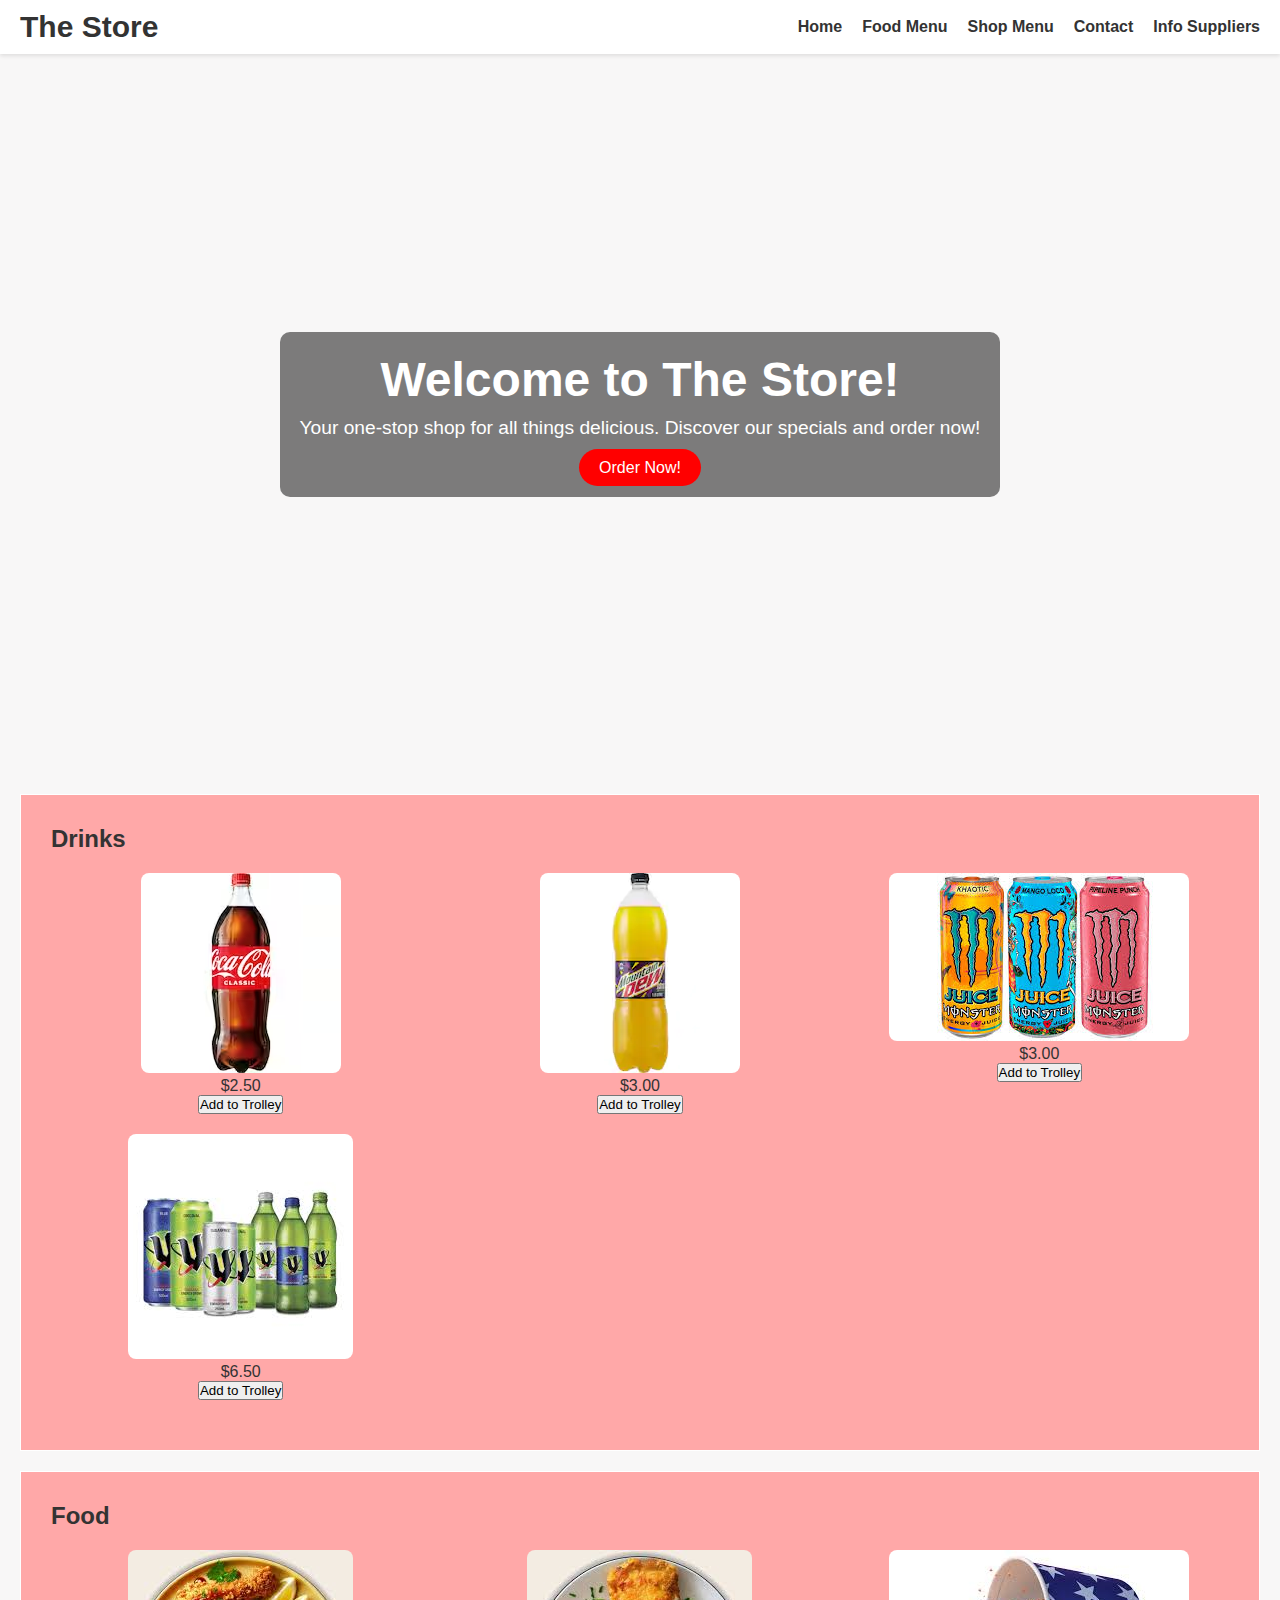
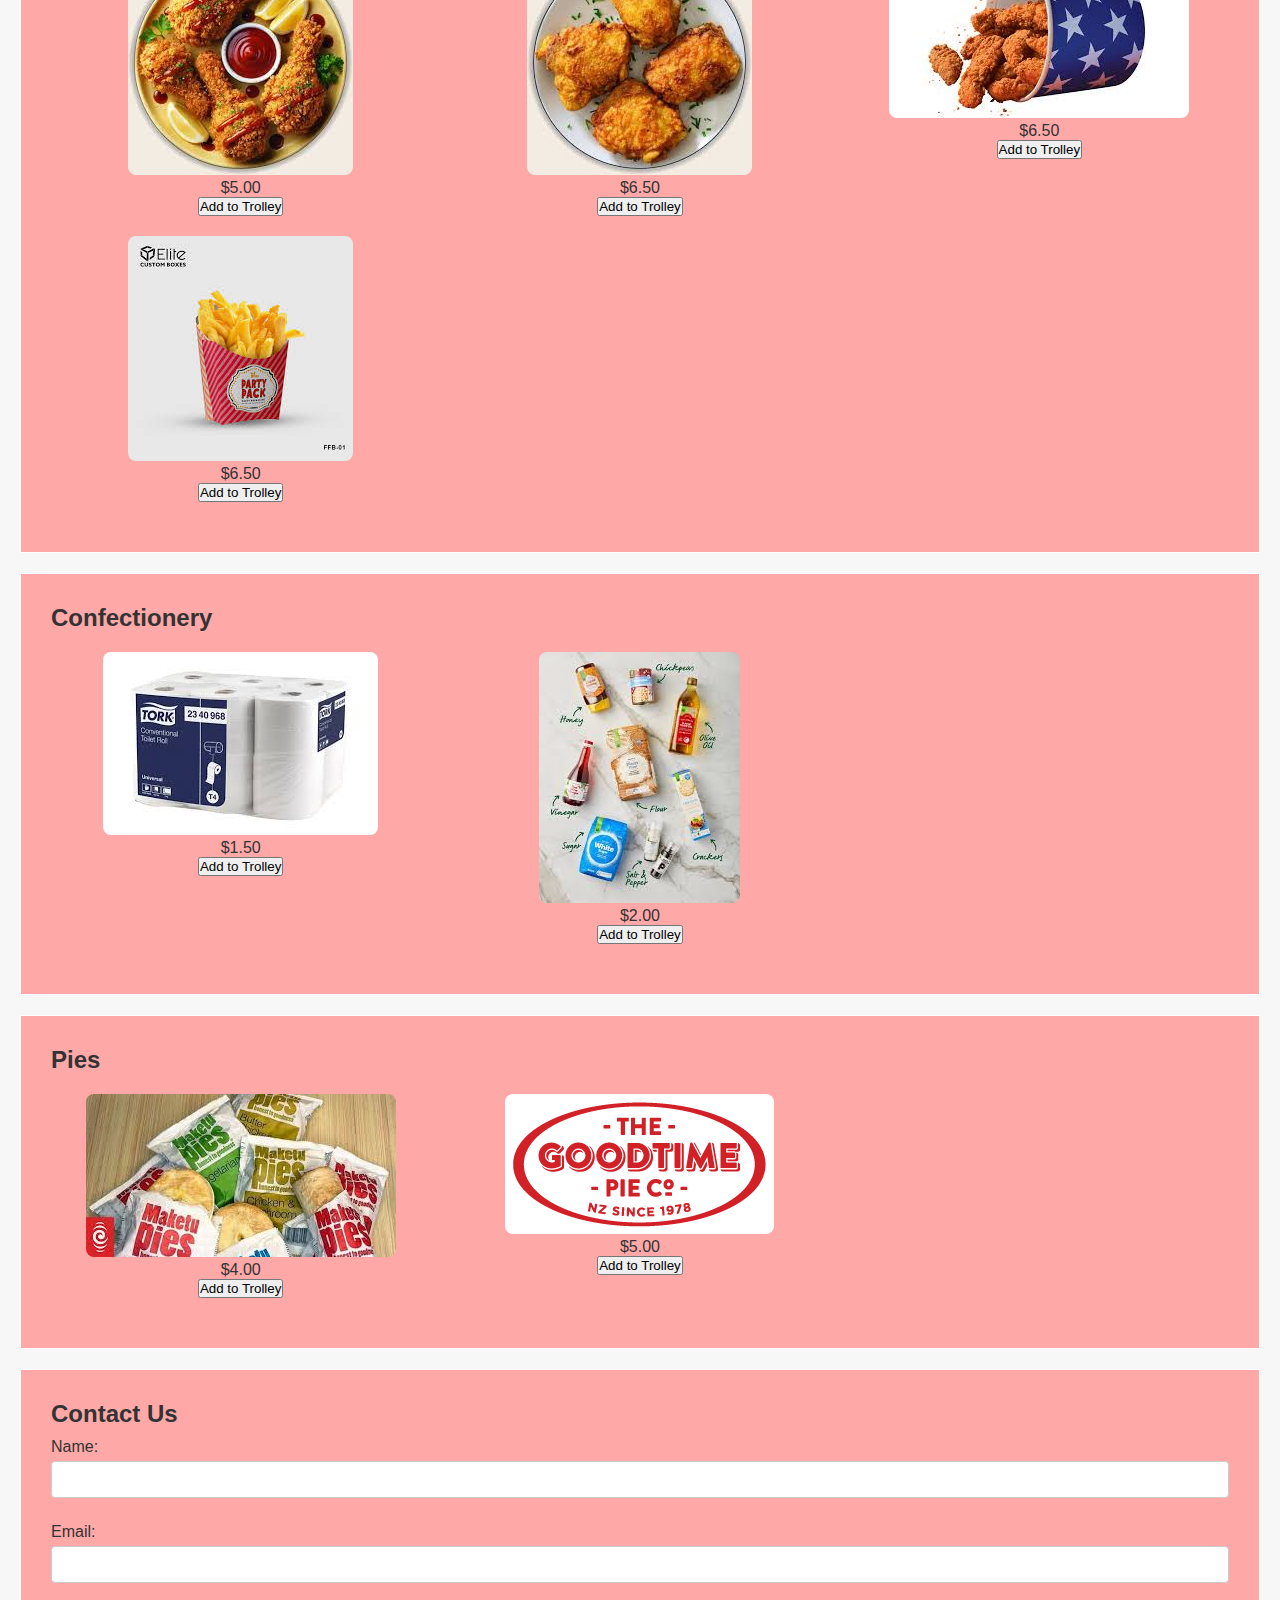
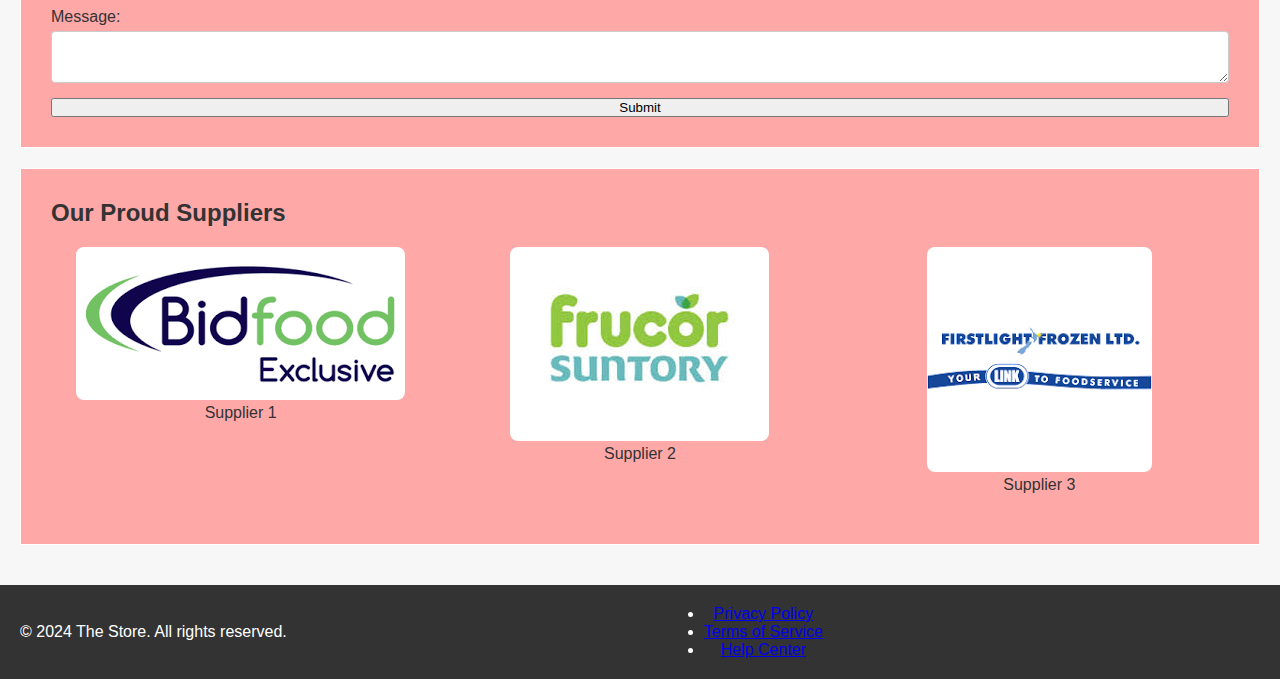
<file: index.html>
<!DOCTYPE html>
<html lang="en">

<head>
  <meta charset="UTF-8" />
  <meta name="viewport" content="width=device-width, initial-scale=1.0" />
  <title>Home - The Store</title>
  <!-- Link to external CSS for styling the page -->
  <link rel="stylesheet" href="css/style.css" />
  <!-- Link to external JavaScript, loaded after the HTML to ensure it runs after the DOM is ready -->
  <script src="javascript/javascript.js" defer></script>
</head>

<body>
  <header>
    <!-- Main title of the store -->
    <div class="nav-title">The Store</div>
    <!-- Mobile menu toggle button -->
    <div class="mobile-menu" onclick="toggleNav()">
      <div class="bar"></div>
      <div class="bar"></div>
      <div class="bar"></div>
    </div>
    <nav id="myNav">
      <ul>
        <!-- Navigation links to different pages -->
        <li><a href="index.html">Home</a></li>
        <li><a href="food_menu.html">Food Menu</a></li>
        <li><a href="shop_menu.html">Shop Menu</a></li>
        <li><a href="contact_us.html">Contact</a></li>
        <li><a href="supplier_info.html">Info Suppliers</a></li>
      </ul>
    </nav>
  </header>

  <main>
    <!-- Hero section with a welcome message -->
    <section class="hero">
      <div class="hero-copy">
        <h1>Welcome to The Store!</h1>
        <p>
          Your one-stop shop for all things delicious. Discover our specials
          and order now!
        </p>
        <!-- Call-to-action button leading to the food menu -->
        <a href="food_menu.html" class="hero-cta">Order Now!</a>
      </div>
    </section>

    <section class="content">
      <!-- Drinks section -->
      <article class="subtitle">
        <h2>Drinks</h2>
        <div class="supplier-grid">
          <!-- Individual product listing -->
          <div class="supplier">
            <img src="image/coke_range.png" alt="Drink 1" />
            <p class="price">$2.50</p>
            <button class="add-to-cart">Add to Trolley</button>
          </div>
          <div class="supplier">
            <img src="image/frucor_range(mdew).png" alt="Drink 2" />
            <p class="price">$3.00</p>
            <button class="add-to-cart">Add to Trolley</button>
          </div>
          <div class="supplier">
            <img src="image/monster_can.png" alt="Drink 2" />
            <p class="price">$3.00</p>
            <button class="add-to-cart">Add to Trolley</button>
          </div>
          <div class="supplier">
            <img src="image/v_range.png" alt="Food 2" />
            <p class="price">$6.50</p>
            <button class="add-to-cart">Add to Trolley</button>
          </div>
        </div>
      </article>

      <!-- Food section -->
      <article class="subtitle">
        <h2>Food</h2>
        <div class="supplier-grid">
          <div class="supplier">
            <img src="image/food_1.jpg" alt="Food 1" />
            <p class="price">$5.00</p>
            <button class="add-to-cart">Add to Trolley</button>
          </div>
          <div class="supplier">
            <img src="image/food_2.jpg" alt="Food 2" />
            <p class="price">$6.50</p>
            <button class="add-to-cart">Add to Trolley</button>
          </div>
          <div class="supplier">
            <img src="image/food_3.jpg" alt="Food 2" />
            <p class="price">$6.50</p>
            <button class="add-to-cart">Add to Trolley</button>
          </div>
          <div class="supplier">
            <img src="image/food_4.jpg" alt="Food 2" />
            <p class="price">$6.50</p>
            <button class="add-to-cart">Add to Trolley</button>
          </div>
        </div>
      </article>

      <!-- Confectionery section -->
      <article class="subtitle">
        <h2>Confectionery</h2>
        <div class="supplier-grid">
          <div class="supplier">
            <img src="image/confectionary.png" alt="Confectionery 1" />
            <p class="price">$1.50</p>
            <button class="add-to-cart">Add to Trolley</button>
          </div>
          <div class="supplier">
            <img src="image/grocery_range.png" alt="Confectionery 2" />
            <p class="price">$2.00</p>
            <button class="add-to-cart">Add to Trolley</button>
          </div>
        </div>
      </article>

      <!-- Pies section -->
      <article class="subtitle">
        <h2>Pies</h2>
        <div class="supplier-grid">
          <div class="supplier">
            <img src="image/maketu_pie.png" alt="Pie 1" />
            <p class="price">$4.00</p>
            <button class="add-to-cart">Add to Trolley</button>
          </div>
          <div class="supplier">
            <img src="image/pie_brand.png" alt="Pie 2" />
            <p class="price">$5.00</p>
            <button class="add-to-cart">Add to Trolley</button>
          </div>
        </div>
      </article>

      <!-- Contact Us section with a form -->
      <article class="subtitle">
        <h2>Contact Us</h2>
        <form class="contact-form">
          <label for="name">Name:</label>
          <input type="text" id="name" name="name" required />
          <label for="email">Email:</label>
          <input type="email" id="email" name="email" required />
          <label for="message">Message:</label>
          <textarea id="message" name="message" required></textarea>
          <button type="submit">Submit</button>
        </form>
      </article>

      <!-- Suppliers section showcasing different suppliers -->
      <article class="subtitle">
        <h2>Our Proud Suppliers</h2>
        <div class="supplier-grid">
          <div class="supplier">
            <img src="image/supplier_1.png" alt="Supplier 1" />
            <p>Supplier 1</p>
          </div>
          <div class="supplier">
            <img src="image/supplier_2.jpg" alt="Supplier 2" />
            <p>Supplier 2</p>
          </div>
          <div class="supplier">
            <img src="image/supplier_3.png" alt="Supplier 3" />
            <p>Supplier 3</p>
          </div>
        </div>
      </article>
    </section>

    <div id="popup" class="popup">
      <div class="popup-content">
        <span class="close-button">&times;</span>
        <p>Item added to trolley!</p>
      </div>
    </div>


  </main>

  <footer>
    <div class="footer-content">
      <p>© 2024 The Store. All rights reserved.</p>
      <ul class="footer-links">
        <!-- Footer links for privacy policy, terms of service, and help center -->
        <li><a href="#">Privacy Policy</a></li>
        <li><a href="#">Terms of Service</a></li>
        <li><a href="#">Help Center</a></li>
      </ul>
      <div class="socials">
        <!-- Social media links -->
        <a href="#"><i class="fa fa-facebook"></i></a>
        <a href="#"><i class="fa fa-twitter"></i></a>
        <a href="#"><i class="fa fa-instagram"></i></a>
      </div>
    </div>
  </footer>
</body>

</html>
</file>
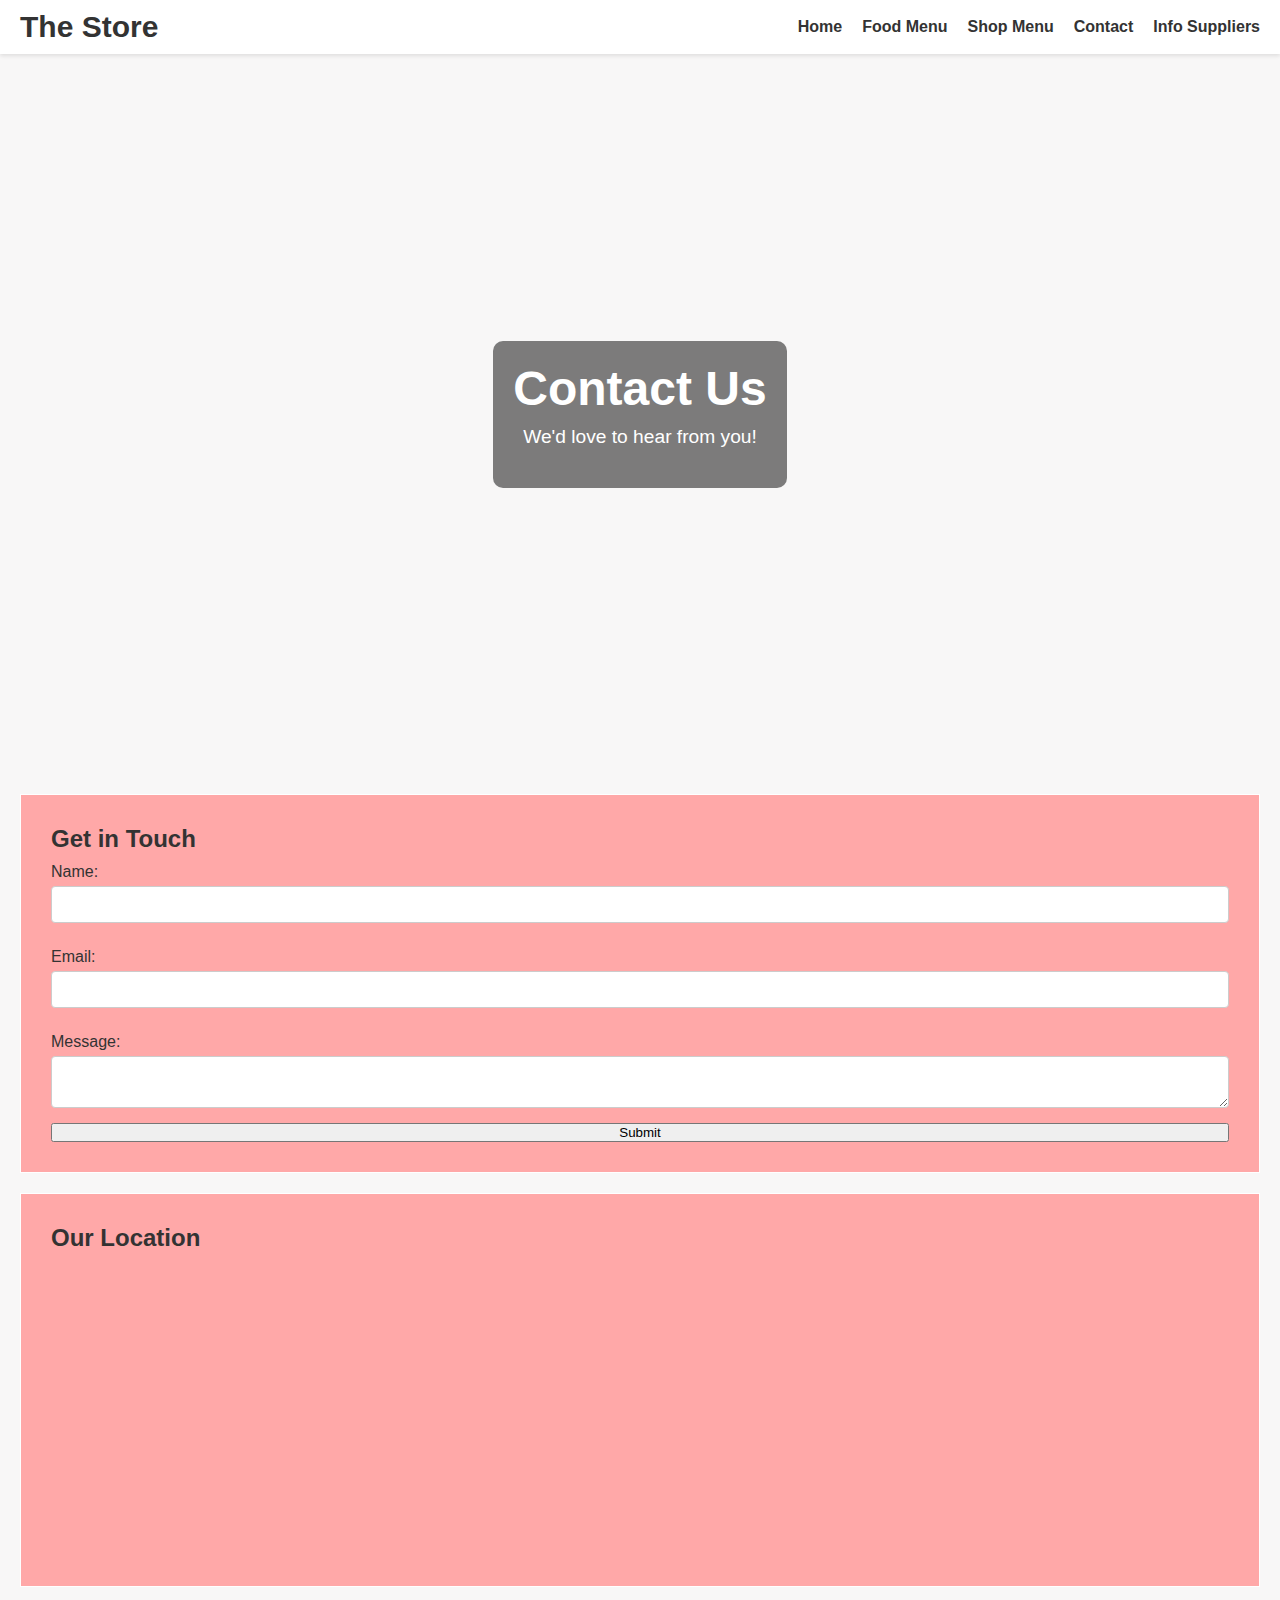
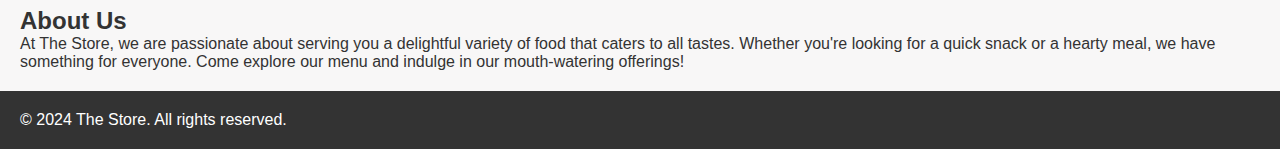
<file: contact_us.html>
<!DOCTYPE html>
<html lang="en">
  <head>
    <meta charset="UTF-8" />
    <meta name="viewport" content="width=device-width, initial-scale=1.0" />
    <title>Contact Us - The Store</title>
    <link rel="stylesheet" href="css/style.css" />
    <script src="javascript/javascript.js" defer></script>
  </head>
  <body>
    <header>
      <div class="nav-title">The Store</div>

      <div class="mobile-menu" onclick="toggleNav()">
        <div class="bar"></div>
        <div class="bar"></div>
        <div class="bar"></div>
      </div>
      <nav id="myNav">
        <ul>
          <li><a href="index.html">Home</a></li>
          <li><a href="food_menu.html">Food Menu</a></li>
          <li><a href="shop_menu.html">Shop Menu</a></li>
          <li><a href="contact_us.html">Contact</a></li>
          <li><a href="supplier_info.html">Info Suppliers</a></li>
        </ul>
      </nav>
    </header>

    <main>
      <section class="hero">
        <div class="hero-copy">
          <h1>Contact Us</h1>
          <p>We'd love to hear from you!</p>
        </div>
      </section>

      <section class="content">
        <article class="subtitle">
          <h2>Get in Touch</h2>
          <form class="contact-form" id="contactForm">
            <label for="name">Name:</label>
            <input type="text" id="name" name="name" required />

            <label for="email">Email:</label>
            <input type="email" id="email" name="email" required />

            <label for="message">Message:</label>
            <textarea id="message" name="message" required></textarea>

            <button type="submit">Submit</button>
          </form>
        </article>

        <article class="subtitle">
          <h2>Our Location</h2>
          <div class="map">
            <iframe
              src="https://www.google.com/maps/embed?pb=!1m18!1m12!1m3!1d6231.260942321248!2d178.0027097!3d-38.6573763!2m3!1f0!2f0!3f0!3m2!1i1024!2i768!4f13.1!3m3!1m2!1s0x6d66778d4d73af8b%3A0xac1b58e8b7cbbcce!2s549%20Childers%20Road%2C%20Te%20Hapara%2C%20Gisborne%204010!5e0!3m2!1sen!2snz!4v1730238374690!5m2!1sen!2snz"
              width="100%"
              height="300"
              style="border: 0"
              allowfullscreen=""
              loading="lazy"
            ></iframe>
          </div>
        </article>

        <article class="about-us">
          <h2>About Us</h2>
          <p>
            At The Store, we are passionate about serving you a delightful
            variety of food that caters to all tastes. Whether you're looking
            for a quick snack or a hearty meal, we have something for everyone.
            Come explore our menu and indulge in our mouth-watering offerings!
          </p>
        </article>
      </section>
    </main>

    <footer>
      <div class="footer-content">
        <p>© 2024 The Store. All rights reserved.</p>
        <ul class="socials">
          <li>
            <a href="#"><i class="fa fa-facebook"></i></a>
          </li>
          <li>
            <a href="#"><i class="fa fa-twitter"></i></a>
          </li>
          <li>
            <a href="#"><i class="fa fa-instagram"></i></a>
          </li>
        </ul>
      </div>
    </footer>
  </body>
</html>
</file>
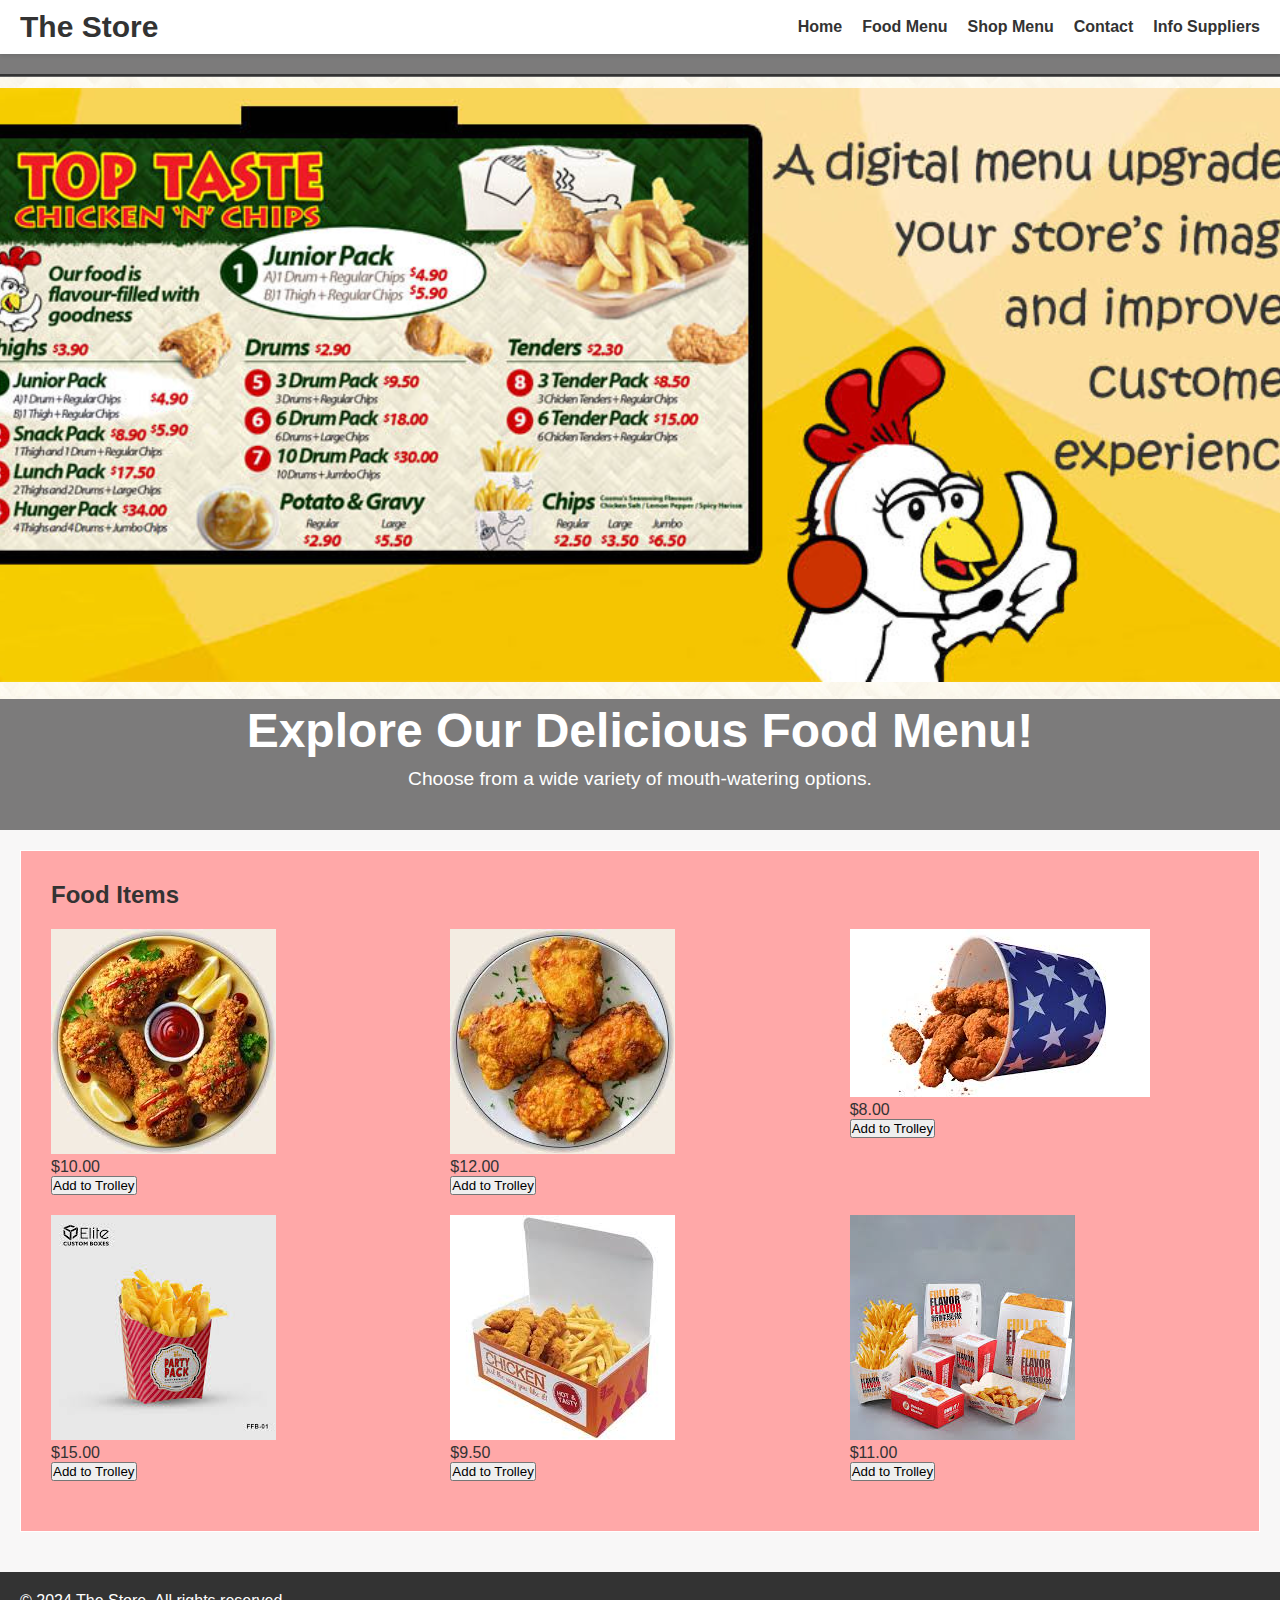
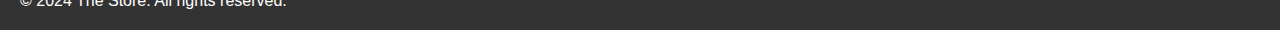
<file: food_menu.html>
<!DOCTYPE html>
<html lang="en">
  <head>
    <meta charset="UTF-8" />
    <meta name="viewport" content="width=device-width, initial-scale=1.0" />
    <title>Food Menu - Grocery Store</title>
    <link rel="stylesheet" href="css/style.css" />
    <script src="javascript/javascript.js" defer></script>
  </head>
  <body>
    <header>
      <div class="nav-title">The Store</div>
      <div class="mobile-menu" onclick="toggleNav()">
        <div class="bar"></div>
        <div class="bar"></div>
        <div class="bar"></div>
      </div>
      <nav id="myNav">
        <ul>
          <li><a href="index.html">Home</a></li>
          <li><a href="food_menu.html">Food Menu</a></li>
          <li><a href="shop_menu.html">Shop Menu</a></li>
          <li><a href="contact_us.html">Contact</a></li>
          <li><a href="supplier_info.html">Info Suppliers</a></li>
        </ul>
      </nav>
    </header>

    <main>
      <section class="hero">
        <div class="hero-copy">
          <img src="image/MainImage.png" alt="Food Item 1" />
          <h1>Explore Our Delicious Food Menu!</h1>
          <p>Choose from a wide variety of mouth-watering options.</p>
        </div>
      </section>

      <section class="content">
        <article class="subtitle">
          <h2>Food Items</h2>
          <div class="supplier-grid">
            <div class="product">
              <img src="image/food_1.jpg" alt="Food Item 1" />
              <p class="price">$10.00</p>
              <button class="add-to-cart">Add to Trolley</button>
            </div>
            <div class="product">
              <img src="image/food_2.jpg" alt="Food Item 2" />
              <p class="price">$12.00</p>
              <button class="add-to-cart">Add to Trolley</button>
            </div>
            <div class="product">
              <img src="image/food_3.jpg" alt="Food Item 3" />
              <p class="price">$8.00</p>
              <button class="add-to-cart">Add to Trolley</button>
            </div>
            <div class="product">
              <img src="image/food_4.jpg" alt="Food Item 4" />
              <p class="price">$15.00</p>
              <button class="add-to-cart">Add to Trolley</button>
            </div>
            <div class="product">
              <img src="image/food_5.jpg" alt="Food Item 5" />
              <p class="price">$9.50</p>
              <button class="add-to-cart">Add to Trolley</button>
            </div>
            <div class="product">
              <img src="image/food_6.jpg" alt="Food Item 6" />
              <p class="price">$11.00</p>
              <button class="add-to-cart">Add to Trolley</button>
            </div>
          </div>
        </article>
      </section>
    </main>

    <footer>
      <div class="footer-content">
        <p>© 2024 The Store. All rights reserved.</p>
        <ul class="socials">
          <li>
            <a href="#"><i class="fa fa-facebook"></i></a>
          </li>
          <li>
            <a href="#"><i class="fa fa-twitter"></i></a>
          </li>
          <li>
            <a href="#"><i class="fa fa-instagram"></i></a>
          </li>
        </ul>
      </div>
    </footer>

    <script>
      document.addEventListener("DOMContentLoaded", function () {
        const addToCartButtons = document.querySelectorAll(".add-to-cart");
        addToCartButtons.forEach((button) => {
          button.addEventListener("click", () => {
            alert("Item added to trolley!");
            // Here you can implement the logic to add the item to the cart
          });
        });
      });
    </script>
  </body>
</html>
</file>
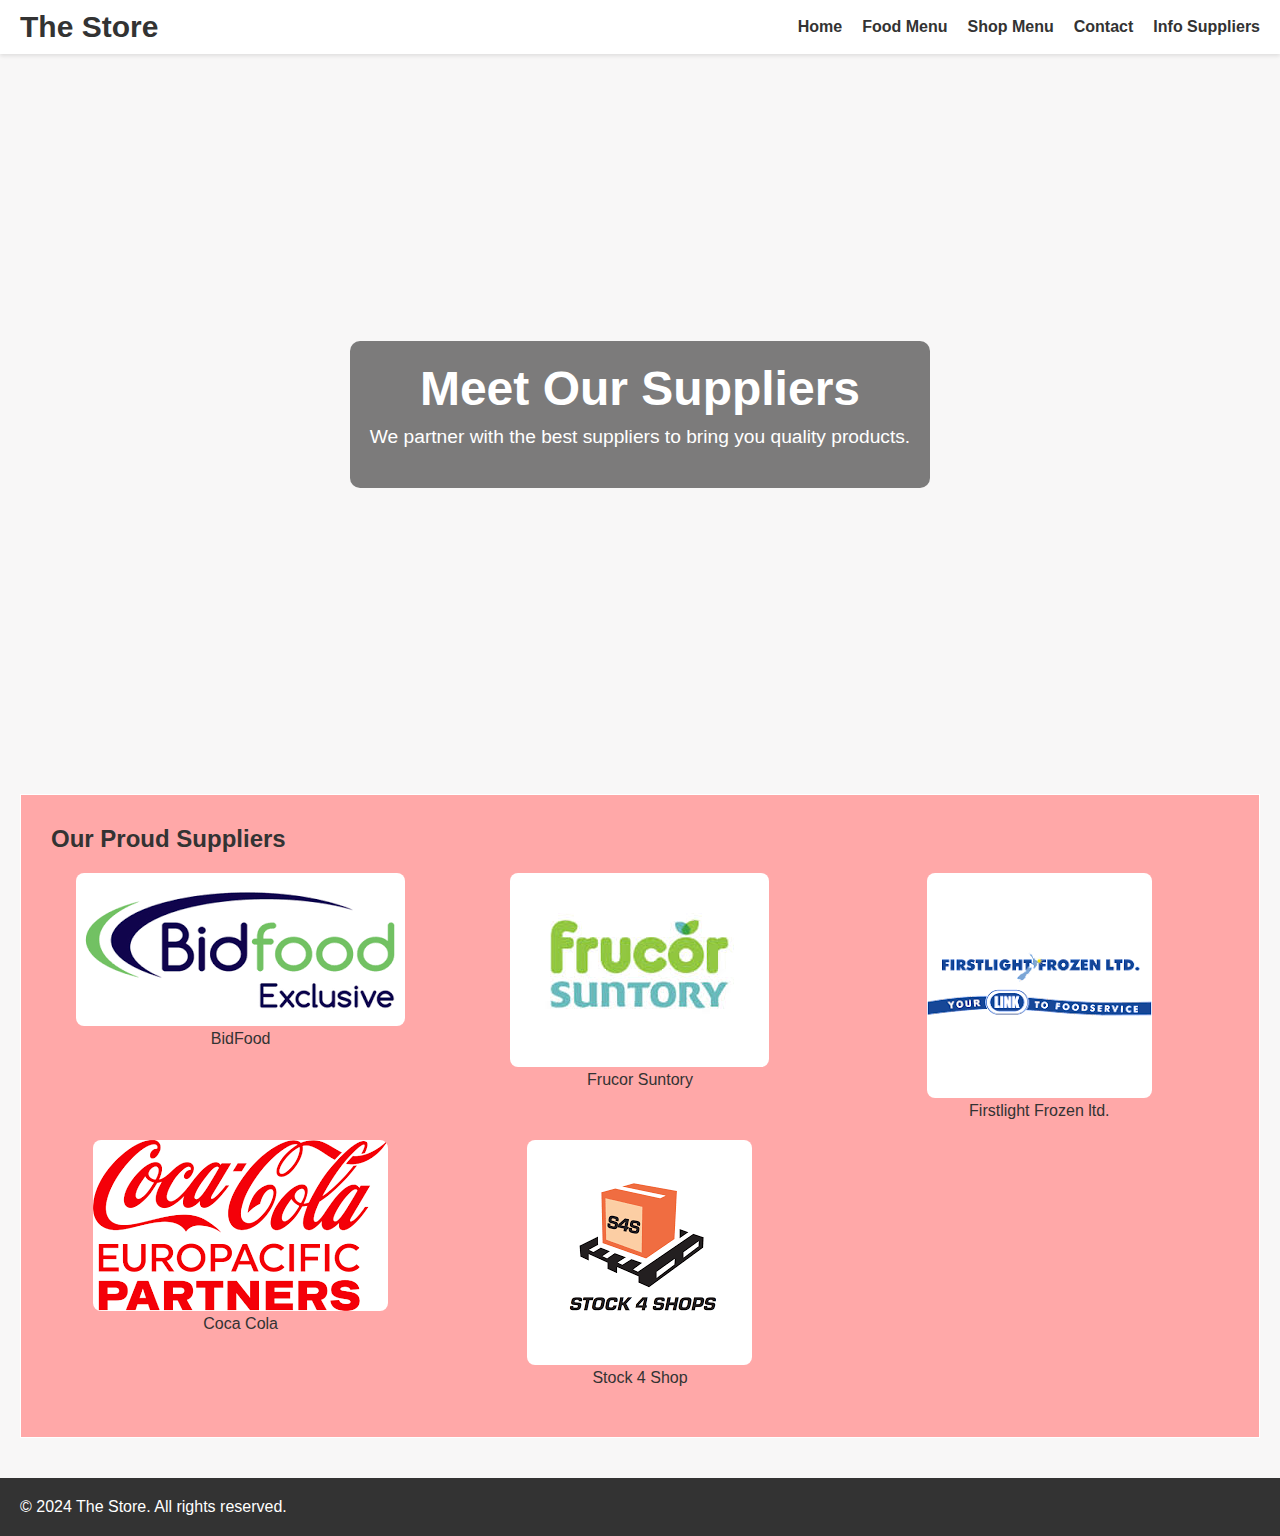
<file: supplier_info.html>
<!DOCTYPE html>
<html lang="en">
  <head>
    <meta charset="UTF-8" />
    <meta name="viewport" content="width=device-width, initial-scale=1.0" />
    <title>Our Suppliers - The Store</title>
    <link rel="stylesheet" href="css/style.css" />
    <script src="javascript/javascript.js" defer></script>
  </head>
  <body>
    <header>
      <div class="nav-title">The Store</div>
      <div class="mobile-menu" onclick="toggleNav()">
        <div class="bar"></div>
        <div class="bar"></div>
        <div class="bar"></div>
      </div>
      <nav id="myNav">
        <ul>
          <li><a href="index.html">Home</a></li>
          <li><a href="food_menu.html">Food Menu</a></li>
          <li><a href="shop_menu.html">Shop Menu</a></li>
          <li><a href="contact_us.html">Contact</a></li>
          <li><a href="supplier_info.html">Info Suppliers</a></li>
        </ul>
      </nav>
    </header>

    <main>
      <section class="hero">
        <div class="hero-copy">
          <h1>Meet Our Suppliers</h1>
          <p>
            We partner with the best suppliers to bring you quality products.
          </p>
        </div>
      </section>

      <section class="content">
        <article class="subtitle">
          <h2>Our Proud Suppliers</h2>
          <div class="supplier-grid">
            <div class="supplier">
              <img src="image/supplier_1.png" alt="Supplier 1" />
              <p>BidFood</p>
            </div>
            <div class="supplier">
              <img src="image/supplier_2.jpg" alt="Supplier 2" />
              <p>Frucor Suntory</p>
            </div>
            <div class="supplier">
              <img src="image/supplier_3.png" alt="Supplier 3" />
              <p>Firstlight Frozen ltd.</p>
            </div>
            <div class="supplier">
              <img src="image/supplier_4.png" alt="Supplier 4" />
              <p>Coca Cola</p>
            </div>
            <div class="supplier">
              <img src="image/supplier_5.png" alt="Supplier 5" />
              <p>Stock 4 Shop</p>
            </div>
          </div>
        </article>
      </section>
    </main>

    <footer>
      <div class="footer-content">
        <p>© 2024 The Store. All rights reserved.</p>
        <ul class="socials">
          <li>
            <a href="#"><i class="fa fa-facebook"></i></a>
          </li>
          <li>
            <a href="#"><i class="fa fa-twitter"></i></a>
          </li>
          <li>
            <a href="#"><i class="fa fa-instagram"></i></a>
          </li>
        </ul>
      </div>
    </footer>
  </body>
</html>
</file>
<file: css/style.css>
* {
  box-sizing: border-box;
  margin: 0;
  padding: 0;
}

body {
  font-family: Arial, sans-serif;
  background-color: #f8f7f7;
  color: #333;
}

header {
  display: flex;
  justify-content: space-between;
  align-items: center;
  background-color: #ffffff;
  padding: 10px 20px;
  box-shadow: 0 2px 4px rgba(0, 0, 0, 0.1);
}

header .nav-title {
  font-size: 30px;
  font-weight: bold;
}

header .mobile-menu {
  display: none;
  cursor: pointer;
}

header .mobile-menu .bar {
  width: 25px;
  height: 3px;
  background-color: #333;
}

header .mobile-menu .bar {
  width: 25px;
  height: 3px;
  background-color: #333;
  margin: 5px 0;
  transition: 0.4s;
}

header nav.active {
  display: flex;
}

header.sticky {
  position: fixed;
  top: 0;
  width: 100%;
  z-index: 1000;
  background-color: #ffffff;
  box-shadow: 0 2px 4px rgba(0, 0, 0, 0.1);
}

header .nav-title {
  font-size: 30px;
  font-weight: bold;
  position: sticky;
}

header .mobile-menu {
  display: none;
}

header nav {
  display: flex;
}

header nav ul {
  list-style: none;
  display: flex;
  gap: 20px;
}

header nav ul li a {
  text-decoration: none;
  color: #333;
  font-weight: bold;
}

header .nav-cta a {
  background-color: #ff0000;
  color: #fff;
  padding: 10px 20px;
  border-radius: 20px;
  text-decoration: none;
}

/* This is the main bit of code*/
main .hero {
  display: flex;
  flex-direction: column;
  align-items: center;
  justify-content: center;
  min-height: 80vh;
  background-image: url("https://picsum.photos/1080/1920");
  background-size: cover;
  background-position: center;
  color: #fff;
  text-align: center;
}

main .hero .hero-copy {
  background-color: rgba(0, 0, 0, 0.5);
  padding: 20px;
  border-radius: 10px;
}

main .hero .hero-copy h1 {
  font-size: 3em;
  margin-bottom: 10px;
}

main .hero .hero-copy p {
  font-size: 1.2em;
  margin-bottom: 20px;
}

main .hero .hero-copy .hero-cta {
  background-color: #ff0000;
  color: #fff;
  padding: 10px 20px;
  border-radius: 20px;
  text-decoration: none;
}

.search-section {
  display: flex;
  justify-content: space-between;
  padding: 20px;
  background-color: #fff;
  box-shadow: 0 2px 4px rgba(0, 0, 0, 0.1);
  margin: 20px 0;
}

.search-section input {
  flex: 1;
  padding: 10px;
  margin-right: 10px;
}

.search-section button {
  padding: 10px 20px;
}

.search-section .cart {
  padding: 10px 20px;
  background-color: #333;
  color: #fff;
  text-decoration: none;
}

.content {
  padding: 20px;
}

/* For subtitle */
.subtitle {
  border: 1px solid #ffffff;
  padding: 30px;
  background-color: #ffa8a8;
  margin-bottom: 20px;
}



/* Mobile styles for subtitle */
@media only screen and (max-width: 768px) {
  .subtitle {
    padding: 15px;
    /* Reduced padding for mobile */
    font-size: 0.9em;
    /* Smaller font size for mobile */
    overflow: hidden;
    /* Prevent overflow */
  }

  .subtitle h2 {
    font-size: 1.5em;
    /* Adjust heading size */
  }

  .supplier-grid {
    grid-template-columns: 1fr;
    /* Keep a single column layout */
  }

  .product {
    margin: 10px 0;
    /* Add margin for products */
  }
}

/* A mobile view for page include header , nav*/
@media only screen and (max-width: 768px) {
  header .mobile-menu {
    display: block;
  }

  header nav {
    display: none;
    position: absolute;
    top: 0;
    left: 0;
    width: 100%;
    height: 100vh;
    background-color: #000;
    flex-direction: column;
    align-items: center;
    justify-content: center;
  }

  header nav ul {
    flex-direction: column;
  }
}

/* Existing styles */
.product img {
  max-width: 100%;
  /* Ensure images don't overflow */
  height: auto;
  /* Maintain aspect ratio */
}

/* Supplier section styles */
.supplier-grid {
  display: grid;
  grid-template-columns: 1fr;
  gap: 20px;
  margin: 20px 0;
}

.supplier {
  text-align: center;
}

.supplier img {
  max-width: 100%;
  height: auto;
  border-radius: 8px;
}

@media (min-width: 486px) {
  .supplier-grid {
    grid-template-columns: 1fr 1fr;
  }
}

@media (min-width: 789px) {
  .supplier-grid {
    grid-template-columns: 1fr 1fr 1fr;
  }
}

/* Existing styles */

/* Footer styles */
footer {
  background-color: #333;
  color: #fff;
  padding: 20px 0;
  text-align: center;
}

footer .footer-content {
  display: flex;
  flex-direction: column;
  align-items: center;
  justify-content: center;
}

footer .footer-content p {
  margin: 10px 0;
}

footer .socials {
  list-style: none;
  display: flex;
  gap: 10px;
  padding: 0;
}

footer .socials li {
  display: inline;
}

footer .socials li a {
  color: #fff;
  text-decoration: none;
  font-size: 1.5em;
}

@media (min-width: 768px) {
  footer .footer-content {
    flex-direction: row;
    justify-content: space-between;
    padding: 0 20px;
  }

  footer .footer-content p {
    margin: 0;
  }
}

/* General styles */
.contact-form {
  display: flex;
  flex-direction: column;
}

.contact-form label {
  margin: 10px 0 5px;
}

.contact-form input,
.contact-form textarea {
  padding: 10px;
  margin-bottom: 15px;
  border: 1px solid #ccc;
  border-radius: 4px;
}

/* Responsive styles for the map */
.map {
  width: 100%;
  height: auto;
}

/* Media query for mobile devices */
@media only screen and (max-width: 768px) {
  .contact-form {
    padding: 15px;
    /* Add some padding on mobile */
  }

  .map iframe {
    height: 200px;
    /* Adjust height for smaller screens */
  }

  .about-us {
    padding: 20px;
    text-align: center;
    /* Center text on mobile */
  }
}

.popup {
  display: none;
  /* Hidden by default */
  position: fixed;
  z-index: 1000;
  left: 0;
  top: 0;
  width: 100%;
  height: 100%;
  background-color: rgba(0, 0, 0, 0.5);
  /* Black background with transparency */
}

.popup-content {
  background-color: white;
  margin: 15% auto;
  padding: 20px;
  border: 1px solid #888;
  width: 80%;
  /* Could be more or less, depending on screen size */
  text-align: center;
}

.close-button {
  cursor: pointer;
  float: right;
  font-size: 28px;
  font-weight: bold;
}

.close-button:hover,
.close-button:focus {
  color: red;
  text-decoration: none;
  cursor: pointer;
}
</file>
